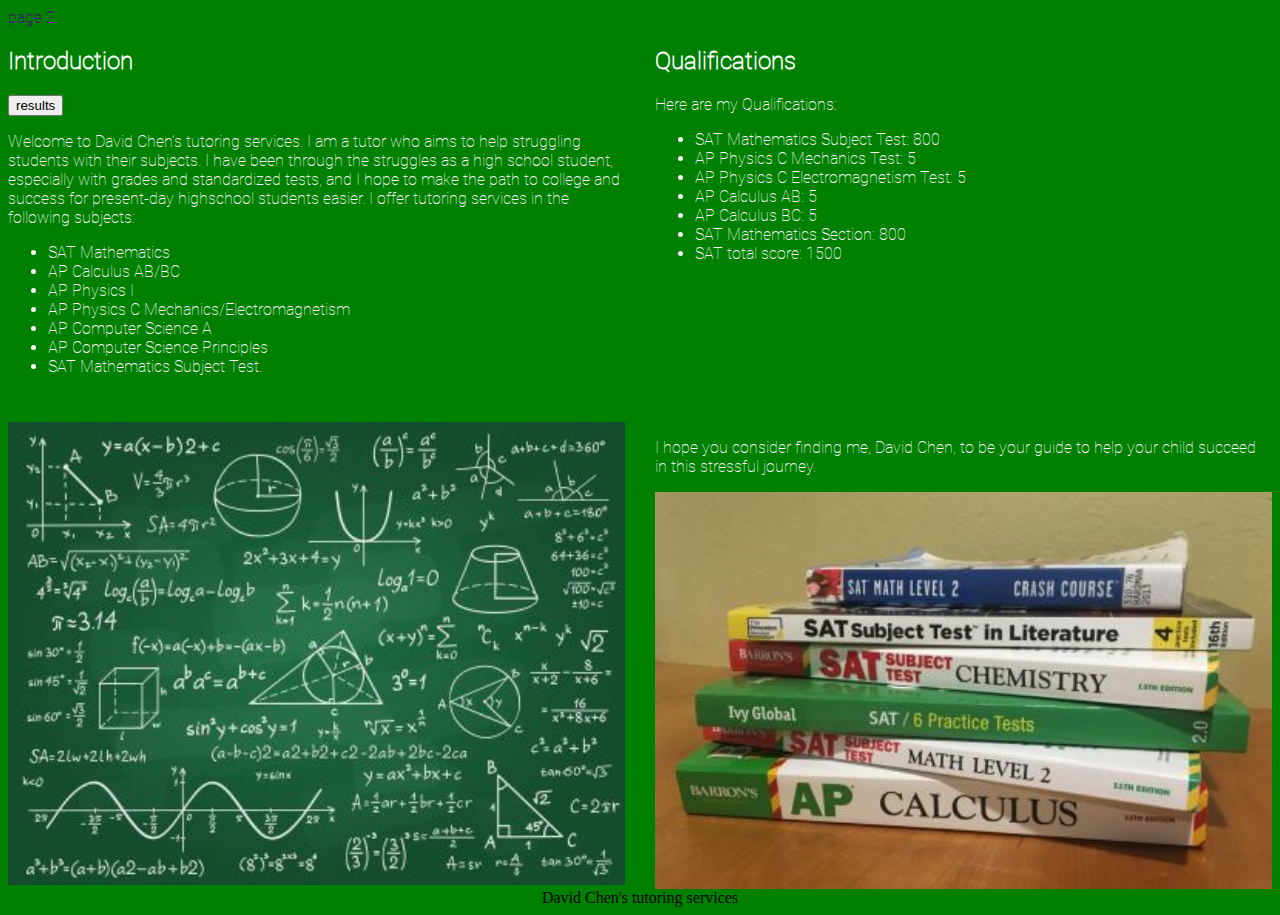
<file: index.html>
<!DOCTYPE html>
<html>
	<head>

		<meta charset="utf-8">
		<meta name="viewport" content="width=device-width, initial-scale=1.0" />
		<title>David Chen</title>
		<link rel="stylesheet" href="style.css">
	</head>

	<body>

		<nav>
			<a href="more-info.html">page 2</a>



		</nav>


		<main>

			
			



			<div>
				<h2>Introduction</h2>
				<button type="button">results</button>
				<p>Welcome to David Chen’s tutoring services. I am a tutor who aims to help struggling students with their subjects. I have been through the struggles as a high school student, especially with grades and standardized tests, and I hope to make the path to college and success for present-day highschool students easier. I offer tutoring services in the following subjects:</p>
					<ul>
						<li>SAT Mathematics</li>
						<li>AP Calculus AB/BC</li>
						<li>AP Physics I</li>
						<li>AP Physics C Mechanics/Electromagnetism</li>
						<li>AP Computer Science A</li>
						<li>AP Computer Science Principles</li>
						<li>SAT Mathematics Subject Test.</li>
					</ul>

			</div>

			

			

			




			<div>

				<h2>Qualifications</h2>
				<p>Here are my Qualifications:</p>

			
				<ul>
					<li>SAT Mathematics Subject Test: 800</li>
					<li>AP Physics C Mechanics Test: 5</li>
					<li>AP Physics C Electromagnetism Test: 5</li>
					<li>AP Calculus AB: 5</li>
					<li>AP Calculus BC: 5</li>
					<li>SAT Mathematics Section: 800</li>
					<li>SAT total score: 1500</li>
				</ul>

			</div>



			<img srcset="calc.jpeg 3000w, calc-400w.jpeg 400w" sizes="(max-width: 600px) 480px, 400px" alt="picture of calculus">

			

			<div>
				<p>I hope you consider finding me, David Chen, to be your guide to help your child succeed in this stressful journey.</p>
				
				<img id="success" srcset="college-board-books.jpg 900w, college-board-books-400w.jpg 400w" sizes="(max-width: 600px) 480px, 400px" alt="picture of training books">
			</div>








			
			















			

		</main>


		<footer>David Chen's tutoring services</footer>
		
		<script src="javstyle.js"></script>	



	</body>





</html>
</file>
<file: style.css>
main > div > p{

	 display: flex;
	 justify-content: space-between;
	 font-size: 24; 
	 font-family: myRoboto;
	 color: white;


}

main > div > h2{

	 display: flex;
	 justify-content: space-between;
	 font-size: 24; 
	 font-family: myRoboto;
	 color: white;


}

ul{

	 font-size: 24; 
	 font-family: myRoboto;
	 color: white;







}

a{text-decoration: none;  font-size: 12; font-family: myRoboto;}
a:link{color: indigo;  font-size: 12; font-family: myRoboto;}
a:hover {color:  green; background-color: #945687;  font-size: 12; font-family: myRoboto;}
a:visited{color: red; background-color: #451133;  font-size: 12; font-family: myRoboto;}
a:active{color: aqua; background-color: #dddddd;  font-size: 12 ; font-family: myRoboto;}




main > img{

	 display: flex;
	 justify-content: space-between;



}




nav > a {
  margin-right: 5em;
}

img{

	display:  flex;
	justify-content: space-between;
	width: 100%;


}
footer{

	text-align: center;

}





@font-face{

	font-family: myRoboto;
	src:  url(rob-thin.ttf);


	
}





@media (min-width: 30em){

	body{

		background: blue;

	}

	nav {
    flex-direction: row;
  }

    nav > a {
    margin-right: 1em;
  }

	main{

		display: grid;
  	grid-template-columns: minmax(100%, 1fr);





	

	}

	button {display: block;}



	


}

@media (min-width: 70em){

	body{

		background: green;

	}

	main{

		display: grid;
	  grid-template-columns: repeat(2, 1fr);
	  
	  gap: 1.9em;



	}




}
</file>
